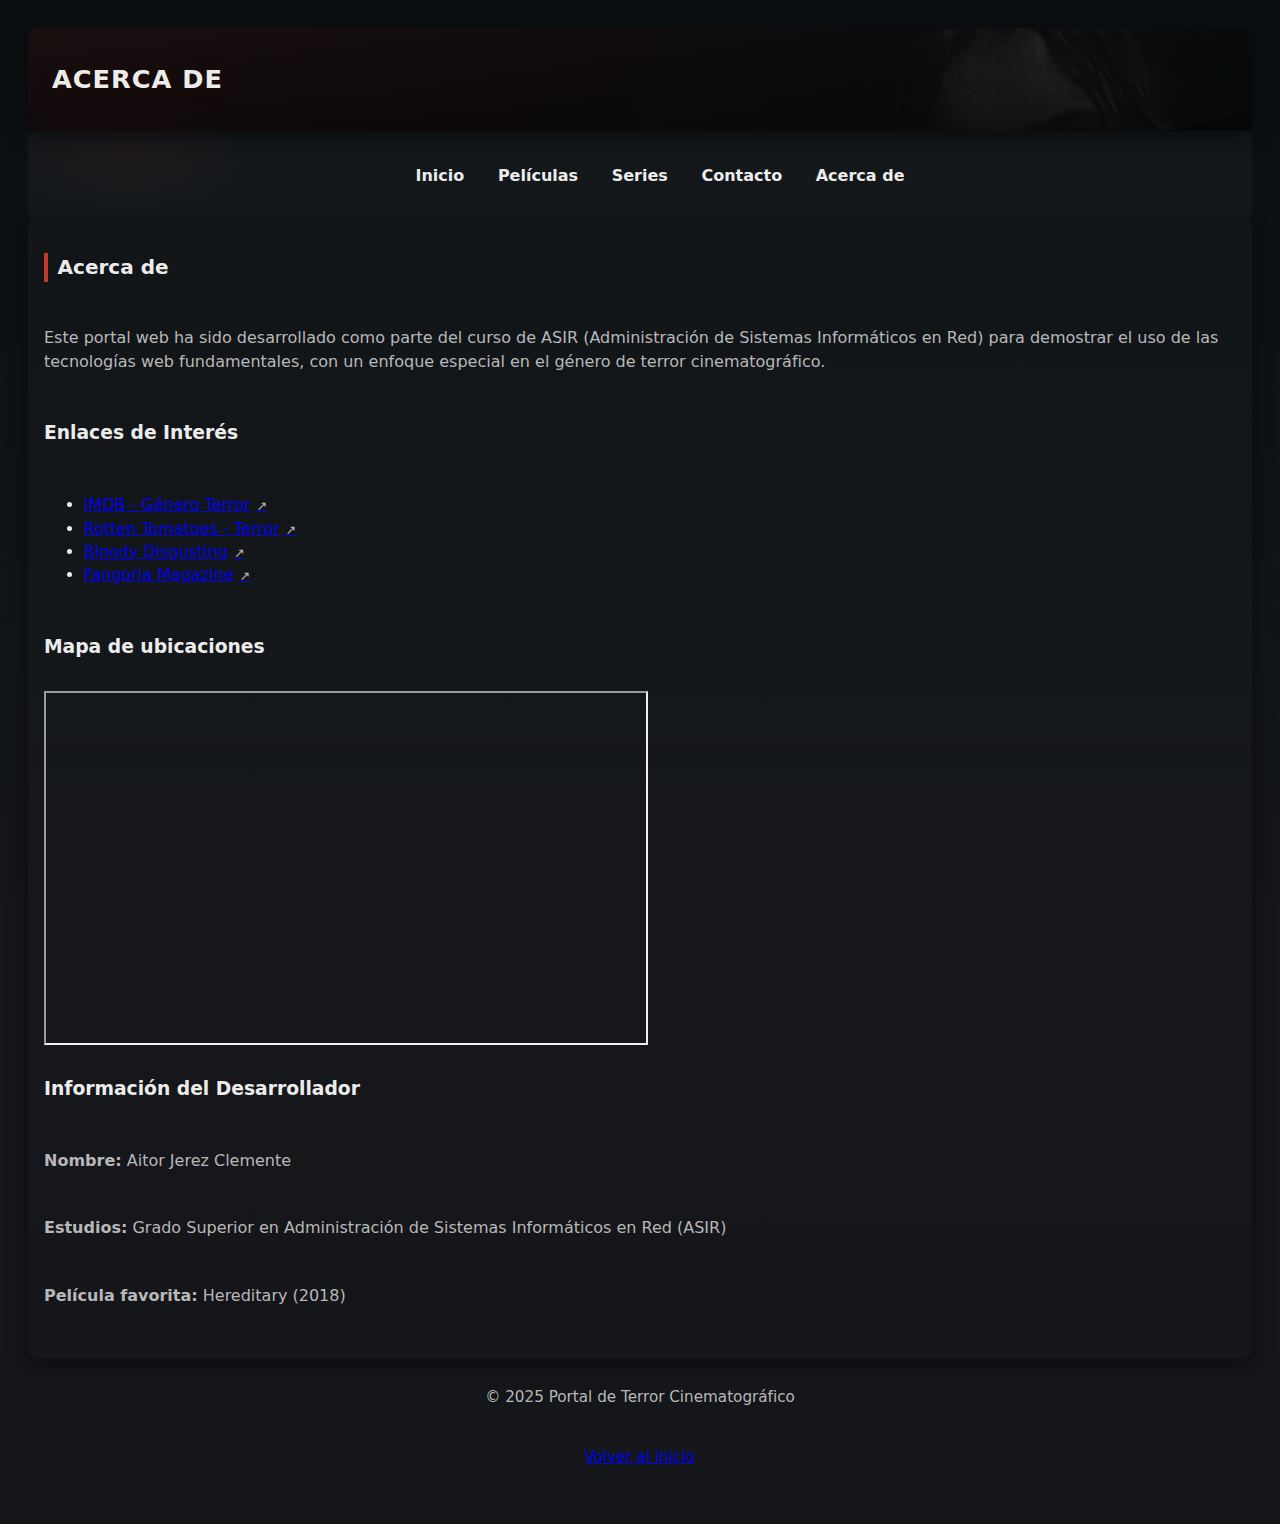
<file: Terror_Cinematografico/acerca.html>
<!DOCTYPE html>
<html lang="es">
<head>
    <meta charset="UTF-8">
    <meta name="viewport" content="width=device-width, initial-scale=1.0">
    <title>Acerca de - Portal de Terror Cinematográfico</title>
    <link rel="stylesheet" href="stylesFold/styles.css">
    <link rel="icon" type="image/x-icon" href="ImgEntIntermedia/Hereditary-649240958-large.jpg">
</head>
<body>
    <header>
        <h1>Acerca de</h1>
    </header>

    <nav>
        <ul>
            <li><a href="index.html">Inicio</a></li>
            <li><a href="index.html#peliculas">Películas</a></li>
            <li><a href="index.html#series">Series</a></li>
            <li><a href="contacto.html">Contacto</a></li>
            <li><a href="acerca.html">Acerca de</a></li>
        </ul>
    </nav>

    <main>
        <section id="acercaDe">
            <h2>Acerca de</h2>
            <p>Este portal web ha sido desarrollado como parte del curso de ASIR (Administración de Sistemas Informáticos en Red) para demostrar el uso de las tecnologías web fundamentales, con un enfoque especial en el género de terror cinematográfico.</p>

            <h3>Enlaces de Interés</h3>
            <ul>
                <li><a href="https://www.imdb.com/genre/horror/" target="_blank" rel="noopener">IMDB - Género Terror</a></li>
                <li><a href="https://www.rottentomatoes.com/browse/movies_at_home/genres:horror" target="_blank" rel="noopener">Rotten Tomatoes - Terror</a></li>
                <li><a href="https://www.bloody-disgusting.com/" target="_blank" rel="noopener">Bloody Disgusting</a></li>
                <li><a href="https://www.fangoria.com/" target="_blank" rel="noopener">Fangoria Magazine</a></li>
            </ul>

            <h3>Mapa de ubicaciones</h3>
            <iframe
                src="https://www.google.com/maps/embed?pb=!1m18!1m12!1m3!1d3037.5!2d-3.7037902!3d40.4167754!2m3!1f0!2f0!3f0!3m2!1i1024!2i768!4f13.1!3m3!1m2!1s0xd422997800a3c81%3A0xc436dec1618c2269!2sMadrid!5e0!3m2!1ses!2ses!4v1234567890123!5m2!1ses!2ses"
                width="600"
                height="350"
                title="Mapa - ubicaciones relacionadas con el cine de terror"
                loading="lazy"
                referrerpolicy="no-referrer-when-downgrade">
            </iframe>

            <h3>Información del Desarrollador</h3>
            <p><strong>Nombre:</strong> Aitor Jerez Clemente</p>
            <p><strong>Estudios:</strong> Grado Superior en Administración de Sistemas Informáticos en Red (ASIR)</p>
            <p><strong>Película favorita:</strong> Hereditary (2018)</p>
        </section>
    </main>

    <footer>
        <p>&copy; 2025 Portal de Terror Cinematográfico</p>
        <p><a href="index.html">Volver al inicio</a></p>
    </footer>
</body>
</html>
</file>
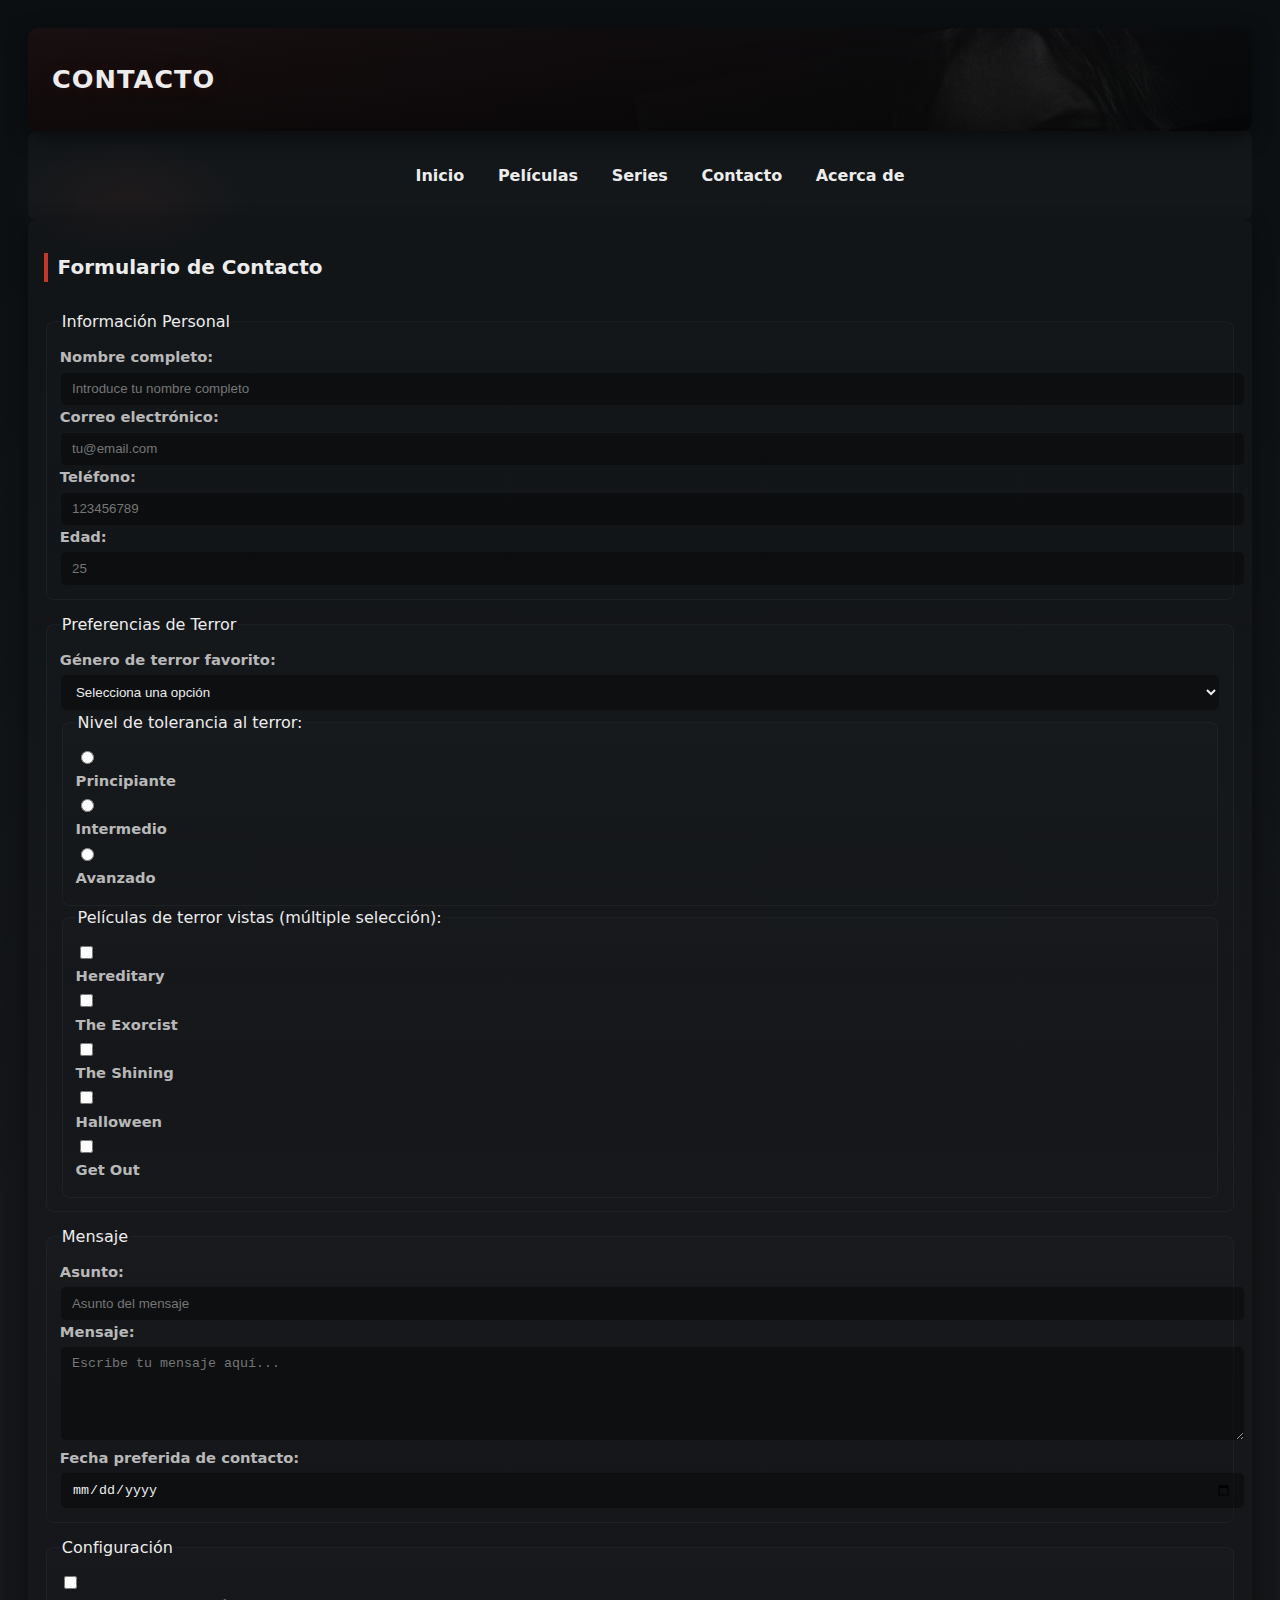
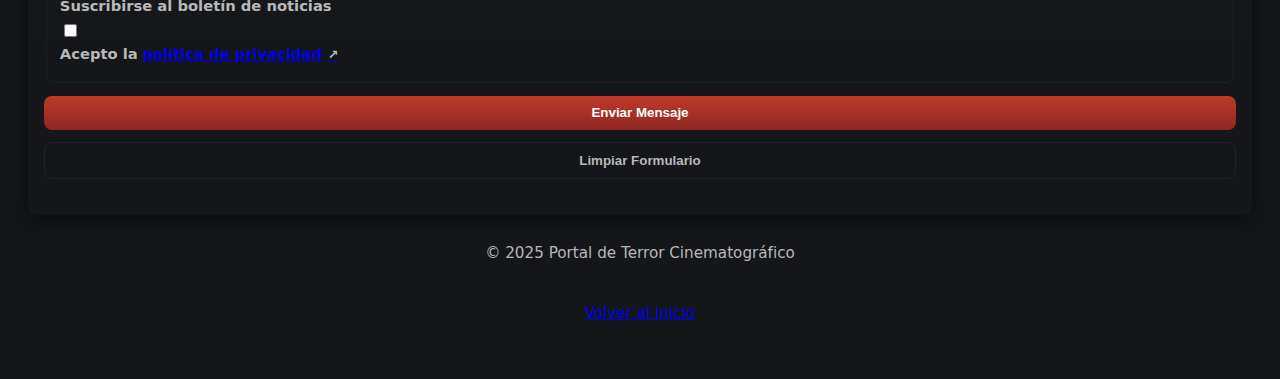
<file: Terror_Cinematografico/contacto.html>
<!DOCTYPE html>
<html lang="es">
<head>
    <meta charset="UTF-8">
    <meta name="viewport" content="width=device-width, initial-scale=1.0">
    <title>Contacto - Portal de Terror Cinematográfico</title>
    <link rel="stylesheet" href="stylesFold/styles.css">
    <link rel="icon" type="image/x-icon" href="ImgEntIntermedia/Hereditary-649240958-large.jpg">
</head>
<body>
    <header>
        <h1>Contacto</h1>
    </header>

    <nav>
        <ul>
            <li><a href="index.html">Inicio</a></li>
            <li><a href="index.html#peliculas">Películas</a></li>
            <li><a href="index.html#series">Series</a></li>
            <li><a href="contacto.html">Contacto</a></li>
            <li><a href="acerca.html">Acerca de</a></li>
        </ul>
    </nav>

    <main>
        <section id="contacto">
            <h2>Formulario de Contacto</h2>
            <form action="#" method="post" novalidate>
                <fieldset>
                    <legend>Información Personal</legend>

                    <label for="nombre">Nombre completo:</label>
                    <input type="text" id="nombre" name="nombre" required minlength="2" maxlength="50" placeholder="Introduce tu nombre completo">

                    <label for="email">Correo electrónico:</label>
                    <input type="email" id="email" name="email" required placeholder="tu@email.com">

                    <label for="telefono">Teléfono:</label>
                    <input type="tel" id="telefono" name="telefono" pattern="[0-9]{9}" placeholder="123456789">

                    <label for="edad">Edad:</label>
                    <input type="number" id="edad" name="edad" min="16" max="100" placeholder="25">
                </fieldset>

                <fieldset>
                    <legend>Preferencias de Terror</legend>

                    <label for="genero">Género de terror favorito:</label>
                    <select id="genero" name="genero" required>
                        <option value="">Selecciona una opción</option>
                        <option value="psicologico">Terror Psicológico</option>
                        <option value="slasher">Slasher</option>
                        <option value="found_footage">Found Footage</option>
                        <option value="body_horror">Body Horror</option>
                        <option value="folk_horror">Folk Horror</option>
                        <option value="supernatural">Supernatural</option>
                    </select>

                    <fieldset>
                        <legend>Nivel de tolerancia al terror:</legend>
                        <input type="radio" id="principiante" name="experiencia" value="principiante">
                        <label for="principiante">Principiante</label>

                        <input type="radio" id="intermedio" name="experiencia" value="intermedio">
                        <label for="intermedio">Intermedio</label>

                        <input type="radio" id="avanzado" name="experiencia" value="avanzado">
                        <label for="avanzado">Avanzado</label>
                    </fieldset>

                    <fieldset>
                        <legend>Películas de terror vistas (múltiple selección):</legend>
                        <input type="checkbox" id="hereditary" name="peliculas_hereditary" value="hereditary">
                        <label for="hereditary">Hereditary</label>

                        <input type="checkbox" id="exorcist" name="peliculas_exorcist" value="exorcist">
                        <label for="exorcist">The Exorcist</label>

                        <input type="checkbox" id="shining" name="peliculas_shining" value="shining">
                        <label for="shining">The Shining</label>

                        <input type="checkbox" id="halloween" name="peliculas_halloween" value="halloween">
                        <label for="halloween">Halloween</label>

                        <input type="checkbox" id="getout" name="peliculas_getout" value="getout">
                        <label for="getout">Get Out</label>
                    </fieldset>
                </fieldset>

                <fieldset>
                    <legend>Mensaje</legend>

                    <label for="asunto">Asunto:</label>
                    <input type="text" id="asunto" name="asunto" required maxlength="100" placeholder="Asunto del mensaje">

                    <label for="mensaje">Mensaje:</label>
                    <textarea id="mensaje" name="mensaje" required minlength="10" maxlength="1000" rows="5" placeholder="Escribe tu mensaje aquí..."></textarea>

                    <label for="fecha">Fecha preferida de contacto:</label>
                    <input type="date" id="fecha" name="fecha" min="2025-01-01">
                </fieldset>

                <fieldset>
                    <legend>Configuración</legend>

                    <input type="checkbox" id="newsletter" name="newsletter" value="si">
                    <label for="newsletter">Suscribirse al boletín de noticias</label>

                    <input type="checkbox" id="privacidad" name="privacidad" value="acepto" required>
                    <label for="privacidad">Acepto la <a href="#privacidad" target="_blank">política de privacidad</a></label>
                </fieldset>

                <button type="submit">Enviar Mensaje</button>
                <button type="reset">Limpiar Formulario</button>
            </form>
        </section>
    </main>

    <footer>
        <p>&copy; 2025 Portal de Terror Cinematográfico</p>
        <p><a href="index.html">Volver al inicio</a></p>
    </footer>
</body>
</html>
</file>
<file: Terror_Cinematografico/stylesFold/styles.css>
body {
    min-height: 100vh;
    font-family: "Segoe UI", Roboto, system-ui, -apple-system, "Helvetica Neue", Arial;
    color: #ECECEC;
    background: radial-gradient(75rem 37.5rem at 10% 10%, rgba(192, 57, 43, 0.06), transparent 10%),
        linear-gradient(180deg, #0b0f12, #141619 60%);
    line-height: 1.45;
    display: block;
    padding: 1.25rem;
}

.container {
    display: grid;
    width: 100%;
    max-width: 75rem;
    margin: 0 auto;
    grid-template-areas:
        "header"
        "nav"
        "main"
        "aside"
        "footer";
    gap: 1rem;
    align-items: start;
}

header {
    grid-area: header;
    position: relative;
    overflow: hidden;
    border-radius: 0.625rem;
    background: linear-gradient(90deg, rgba(192, 57, 43, 0.12), rgba(0, 0, 0, 0.2));
    padding: 1rem 1.25rem;
    box-shadow: 0 0.375rem 1.25rem rgba(0, 0, 0, 0.5)
}

header h1 {
    font-size: 1.6rem;
    letter-spacing: 0.0625rem;
    text-transform: uppercase;
    display: inline-block;
    margin-left: 0.25rem;
    position: relative;
    z-index: 2;
    color: #ECECEC;
    text-shadow: 0 0.125rem 1.125rem rgba(192, 57, 43, 0.15);
    animation: glow 4s linear infinite;
}

header::before {
    content: "";
    position: absolute;
    left: 0;
    right: 0;
    top: 0;
    bottom: 0;
    border-radius: 0.625rem;
    background: linear-gradient(180deg, rgba(0, 0, 0, 0.25), rgba(0, 0, 0, 0.55));
    pointer-events: none;
}

header::after {
    content: "";
    position: absolute;
    right: -10%;
    top: -10%;
    width: 60%;
    height: 140%;
    background: url("../ImgEntIntermedia/Hereditary-649240958-large.jpg") center/cover no-repeat;
    opacity: 0.12;
    filter: grayscale(70%) contrast(0.9);
    transform: rotate(-12deg);
    pointer-events: none;
}

/* navegación */
nav {
    grid-area: nav;
    background: rgba(255, 255, 255, 0.03);
    border-radius: 0.5rem;
    padding: 0.5rem 0.75rem;
    align-self: center
}

nav ul {
    display: flex;
    gap: 0.5rem;
    list-style: none;
    justify-content: center;
    flex-wrap: wrap
}

nav a {
    display: block;
    padding: 0.55rem 0.8rem;
    border-radius: 0.375rem;
    color: #ECECEC;
    text-decoration: none;
    font-weight: 600;
    transition: 200ms ease
}

nav a:hover,
nav a:focus {
    background: rgba(192, 57, 43, 0.12);
    transform: translateY(-0.125rem);
    box-shadow: 0 0.375rem 1.125rem rgba(0, 0, 0, 0.45)
}

main {
    grid-area: main;
    background: linear-gradient(180deg, rgba(255, 255, 255, 0.02), transparent);
    padding: 1rem;
    border-radius: 0.5rem;
    box-shadow: 0 0.375rem 1.25rem rgba(0, 0, 0, 0.45)
}

aside {
    grid-area: aside;
    background: linear-gradient(180deg, rgba(255, 255, 255, 0.02), transparent);
    padding: 1rem;
    border-radius: 0.5rem;
    height: auto;
    align-self: start;
    box-shadow: 0 0.375rem 1.25rem rgba(0, 0, 0, 0.35)
}

/* footer */
footer {
    grid-area: footer;
    background: transparent;
    padding: 0.75rem 1rem;
    color: #B8B8B8;
    font-size: 0.95rem;
    display: flex;
    flex-direction: column;
    gap: 0.5rem;
    align-items: center
}

main>section {
    margin-bottom: 1.25rem;
    display: grid;
    gap: 0.75rem;
}

main h2 {
    font-size: 1.25rem;
    border-left: 0.25rem solid #c0392b;
    padding-left: 0.6rem;
    color: #ECECEC;
}

main p,
aside p,
footer p {
    color: #B8B8B8
}

figure {
    display: flex;
    flex-direction: column;
    gap: 0.45rem;
    align-items: flex-start
}

figure img {
    width: 100%;
    height: auto;
    border-radius: 0.5rem;
    display: block;
    box-shadow: 0 0.625rem 1.875rem rgba(0, 0, 0, 0.5);
    transition: transform 200ms ease, filter 200ms ease
}

figure img:hover {
    transform: scale(1.02);
    filter: brightness(1.02)
}

figcaption {
    font-size: 0.9rem;
    color: #B8B8B8
}

ol {
    list-style: decimal;
    margin-left: 1.25rem
}

ol li {
    display: flex;
    gap: 1rem;
    align-items: flex-start;
    padding: 0.6rem;
    border-radius: 0.5rem;
    background: linear-gradient(180deg, rgba(255, 255, 255, 0.01), transparent);
    transition: box-shadow 200ms ease, transform 200ms ease
}

ol li:not(:last-child) {
    margin-bottom: 0.6rem
}

ol li:hover {
    transform: translateY(-0.375rem);
    box-shadow: 0 1.125rem 2.5rem rgba(0, 0, 0, 0.5)
}

ol li strong {
    color: #ECECEC;
    min-width: 8.75rem
}

ol li figure {
    width: 12.5rem;
    flex: 0 0 12.5rem
}

ol li>div {
    display: flex;
    flex-direction: column;
    gap: 0.4rem
}

table {
    width: 100%;
    border-collapse: collapse;
    background: transparent;
    color: #ECECEC;
    margin-top: 0.5rem
}

th,
td {
    padding: 0.6rem 0.8rem;
    border-bottom: 0.0625rem solid rgba(255, 255, 255, 0.04);
    text-align: left
}

caption {
    caption-side: top;
    text-align: left;
    font-weight: 700;
    margin-bottom: 0.5rem
}

@media (max-width:56.25rem) {
    table {
        display: block;
        overflow: auto
    }
}

audio,
video {
    max-width: 100%;
    border-radius: 0.5rem;
    background: #000;
    display: block
}

form {
    display: grid;
    gap: 0.8rem
}

form fieldset {
    border: 0.0625rem solid rgba(255, 255, 255, 0.04);
    padding: 0.8rem;
    border-radius: 0.5rem;
    background: linear-gradient(180deg, rgba(255, 255, 255, 0.01), transparent)
}

form label {
    display: block;
    margin-bottom: 0.25rem;
    font-weight: 600;
    color: #B8B8B8;
    font-size: 0.92rem
}

input[type="text"],
input[type="email"],
input[type="tel"],
input[type="number"],
input[type="date"],
select,
textarea {
    width: 100%;
    padding: 0.55rem 0.7rem;
    border-radius: 0.375rem;
    border: 0.0625rem solid rgba(255, 255, 255, 0.03);
    background: rgba(0, 0, 0, 0.35);
    color: #ECECEC;
    outline: none;
    transition: box-shadow 200ms ease, border-color 200ms ease
}

input:focus,
select:focus,
textarea:focus {
    border-color: rgba(192, 57, 43, 0.6);
    box-shadow: 0 0.375rem 1.125rem rgba(192, 57, 43, 0.08)
}

.form-row {
    display: flex;
    gap: 0.6rem
}

.form-row>* {
    flex: 1
}

button {
    cursor: pointer;
    padding: 0.6rem 0.9rem;
    border-radius: 0.5rem;
    border: 0;
    font-weight: 700;
    color: #fff;
    background: linear-gradient(180deg, #c0392b, #8e2722);
    transition: transform 200ms ease, box-shadow 200ms ease
}

button[type="reset"] {
    background: transparent;
    border: 0.0625rem solid rgba(255, 255, 255, 0.06);
    color: #B8B8B8
}

button:hover {
    transform: translateY(-0.1875rem);
    box-shadow: 0 0.75rem 1.875rem rgba(0, 0, 0, 0.6)
}

a[target="_blank"] {
    position: relative
}

a[target="_blank"]::after {
    content: "↗";
    margin-left: 0.35rem;
    font-size: 0.8rem;
    color: #B8B8B8
}

aside article {
    margin-bottom: 0.8rem;
    padding-bottom: 0.4rem;
    border-bottom: 0.0625rem dashed rgba(255, 255, 255, 0.03)
}

.center {
    display: flex;
    align-items: center;
    justify-content: center
}

.kicker {
    font-size: 0.85rem;
    color: #c0392b;
    font-weight: 700
}

@keyframes glow {

    0%,
    100% {
        text-shadow: 0 0.125rem 1.125rem rgba(192, 57, 43, 0.12)
    }

    50% {
        text-shadow: 0 0.375rem 1.75rem rgba(192, 57, 43, 0.28)
    }
}

/* RESPONSIVE: en móviles se apilan todo y nav vertical */
@media (max-width:56.25rem) {
    body {
        padding: 1rem
    }

    .container {
        grid-template-areas:
            "header"
            "nav"
            "main"
            "aside"
            "footer"
    }

    nav ul {
        flex-direction: column;
        align-items: stretch
    }

    ol li {
        flex-direction: column
    }

    ol li figure {
        width: 100%;
        flex: 1
    }

    header::after {
        display: none
    }

    aside {
        order: 4
    }

    main {
        order: 3
    }

    form .form-row {
        flex-direction: column
    }

    header h1 {
        font-size: 1.35rem
    }
}

/* media */
@media (min-width:68.75rem) {

    .container {
        grid-template-areas:
            "header header"
            "nav nav"
            "main aside"
            "footer footer";
        grid-template-columns: 1fr 20rem;
    }

    main {
        min-height: 26.25rem
    }
}

#inicio>figure {
    align-items: center;
}

#inicio>figure img {
    display: block;
    width: 100%;
    max-width: 26.25rem;
    margin: 0 auto;
    border-radius: 0.5rem;
    box-shadow: 0 0.5rem 1.75rem rgba(0, 0, 0, 0.6);
}
</file>
